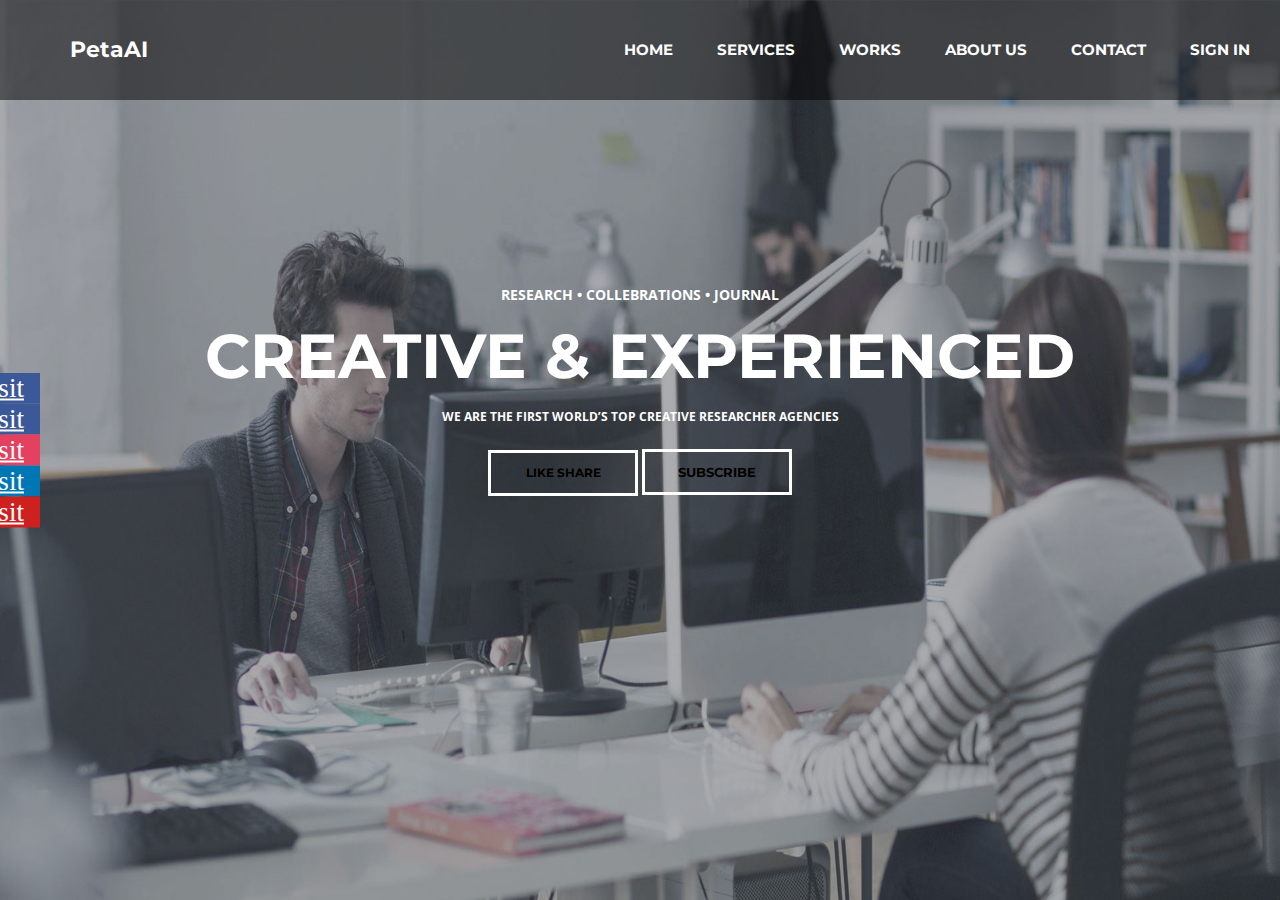
<file: index.html>
<!DOCTYPE html>
<html>
  <head>
    <meta charset="UTF-8" />
    <meta http-equiv="X-UA-Compatible" content="IE=edge" />
    <meta name="viewport" content="width=device-width, initial-scale=1.0" />
    <link
      rel="stylesheet"
      href="https://cdnjs.cloudflare.com/ajax/libs/font-awesome/5.15.0/css/all.min.css"
      integrity="sha512-BnbUDfEUfV0Slx6TunuB042k9tuKe3xrD6q4mg5Ed72LTgzDIcLPxg6yI2gcMFRyomt+yJJxE+zJwNmxki6/RA=="
      crossorigin="anonymous"
      referrerpolicy="no-referrer"
    />
    <title> </title>
    <link rel="stylesheet" type="text/css" href="style.css" />
    <link
      href="http://fonts.googleapis.com/css?family=Montserrat:400,700%7CPT+Serif:400,700,400italic"
      rel="stylesheet"
    />
    <link
      href="https://fonts.googleapis.com/css?family=Montserrat|Open+Sans"
      rel="stylesheet"
    />
  </head>
  <body>
    <div class="bgimage">
      <div class="menu">
        <div class="leftmenu">
          <h4>PetaAI</h4>
        </div>

        <div class="rightmenu">
          <ul>
            <li><a href="#">HOME</a></li>
            <li><a href="#">Services</a></li>
            <li><a href="#">Works</a></li>
            <li><a href="#">About us</a></li>
            <li><a href="#">Contact</a></li>
            <li><a href="login.html">Sign in</a></li>
          </ul>
        </div>
      </div>

      <div class="text">
        <h4>RESEARCH • COLLEBRATIONS • JOURNAL</h4>
        <h1>CREATIVE & EXPERIENCED</h1>
        <h3>WE ARE THE FIRST WORLD’S TOP CREATIVE RESEARCHER AGENCIES</h3>
        <button
          onclick="document.location='https://www.youtube.com/channel/UCuO-RXpTZxWOswE4G_tt5CQ'"
          id="buttonone"
        >
          like share
        </button>
        <button
          onclick="document.location='https://www.youtube.com/channel/UCuO-RXpTZxWOswE4G_tt5CQ'"
          id="buttontwo"
        >
          Subscribe
        </button>
      </div>
    </div>

    <div class="icon-bar">
      <a
        href="https://www.facebook.com/PetaAISolutions"
        class="facebook"
        target="_thapa"
      >
        click here to visit <i class="fab fa-facebook-square"></i>
      </a>

      <a href="#" class="telegram" target="_thapa">
        click here to visit <i class="fab fa-telegram-plane"></i>
      </a>

      <a
        href="https://www.instagram.com/thapatechnical/"
        class="instagram"
        target="_thapa"
      >
        click here to visit <i class="fab fa-instagram"></i>
      </a>

      <a href="#" class="linkedin" target="_thapa">
        click here to visit <i class="fab fa-linkedin"></i>
      </a>

      <a
        href="https://www.youtube.com/channel/UCuO-RXpTZxWOswE4G_tt5CQ"
        class="youtube"
        target="_thapa"
      >
        click here to visit <i class="fab fa-youtube-square"></i>
      </a>
    </div>
  </body>
  <!-- <section id="aw">
    <div>
      <p>hgdfhgdfhgifdhgjhg</p>
    </div>
  </section> -->
</html>
</file>
<file: style.css>
* {
  margin: 0px;
  padding: 0px;
}

.bgimage {
  /* position: fixed; */
  background-image: url("tt.jpg");
  background-size: 100% 110%;
  width: 100%;
  height: 100vh;
}

.menu {
  width: 100%;
  height: 100px;
  background-color: rgba(0, 0, 0, 0.5);
}

.leftmenu {
  width: 20%;
  line-height: 100px;
  float: left;
  /*	background-color: yellow;*/
}

.leftmenu h4 {
  padding-left: 70px;
  font-weight: bold;
  color: white;
  font-size: 22px;
  font-family: "Montserrat", sans-serif;
}

.rightmenu {
  width: 70%;
  height: 100px;
  float: right;
  /* position: fixed; */
  /*	background-color: red; */
}

.rightmenu ul {
  margin-left: 200px;
}

.rightmenu ul li {
  font-family: "Montserrat", sans-serif;
  display: inline-block;
  list-style: none;
  font-size: 15px;
  color: white;
  font-weight: bold;
  line-height: 100px;
  margin-left: 40px;
  text-transform: uppercase;
}

#fisrtlist {
  color: orange;
}

.rightmenu ul li a {
  text-decoration: none;
  color: white;
}

.rightmenu ul li a:hover {
  color: orange;
}

.text {
  width: 100%;
  margin-top: 185px;
  text-transform: uppercase;
  text-align: center;
  color: white;
}

.text h4 {
  font-size: 14px;
  font-family: "Open Sans", sans-serif;
}

.text h1 {
  font-size: 62px;
  font-family: "Montserrat", sans-serif;
  font-weight: 700px;
  margin: 14px 0px;
}

.text h3 {
  font-size: 12px;
  font-family: "Open Sans", sans-serif;
}

#buttonone {
  background-color: transparent;
  border: none;
  font-size: 12px;
  font-weight: bold;
  text-transform: uppercase;
  line-height: 40px;
  width: 150px;
  font-family: "Montserrat", sans-serif;
  margin-top: 25px;
  border: 3px solid white;
}

#buttonone:hover {
  background-color: black;
  color: aqua;
}
#buttontwo:hover {
  background-color: black;
  color: aqua;
}

#buttontwo {
  background-color: transparent;
  border: none;
  font-family: "Montserrat", sans-serif;
  text-transform: uppercase;
  font-weight: bold;
  line-height: 40px;
  border: 3px solid white;
  width: 150px;
}

.icon-bar {
  position: fixed;
  top: 50%;
  transform: translateY(-50%);
  z-index: 10;
}

.icon-bar a {
  width: 18rem;
  background: #3b5999;
  color: #fff;
  display: flex;
  justify-content: flex-end;
  align-items: center;
  font-size: 1.7rem;
  padding: -50.5rem;
  transition: all 0.5s linear;
  transform: translateX(-15.5rem);
}

.icon-bar a:hover {
  transform: translateX(0);
}

.icon-bar a .fab {
  padding-left: 1rem;
  font-size: 3rem;
  animation: letszoom 3s linear alternate-reverse infinite;
}

@keyframes letszoom {
  from {
    transform: scale(0.6);
  }
  to {
    transform: scale(0.9);
  }
}

.icon-bar .twitter {
  background: #00aced;
}

.icon-bar .instagram {
  background: #e4405f;
}

.icon-bar .youtube {
  background: #cd201f;
}

.icon-bar .linkedin {
  background: #0077b5;
}
</file>
